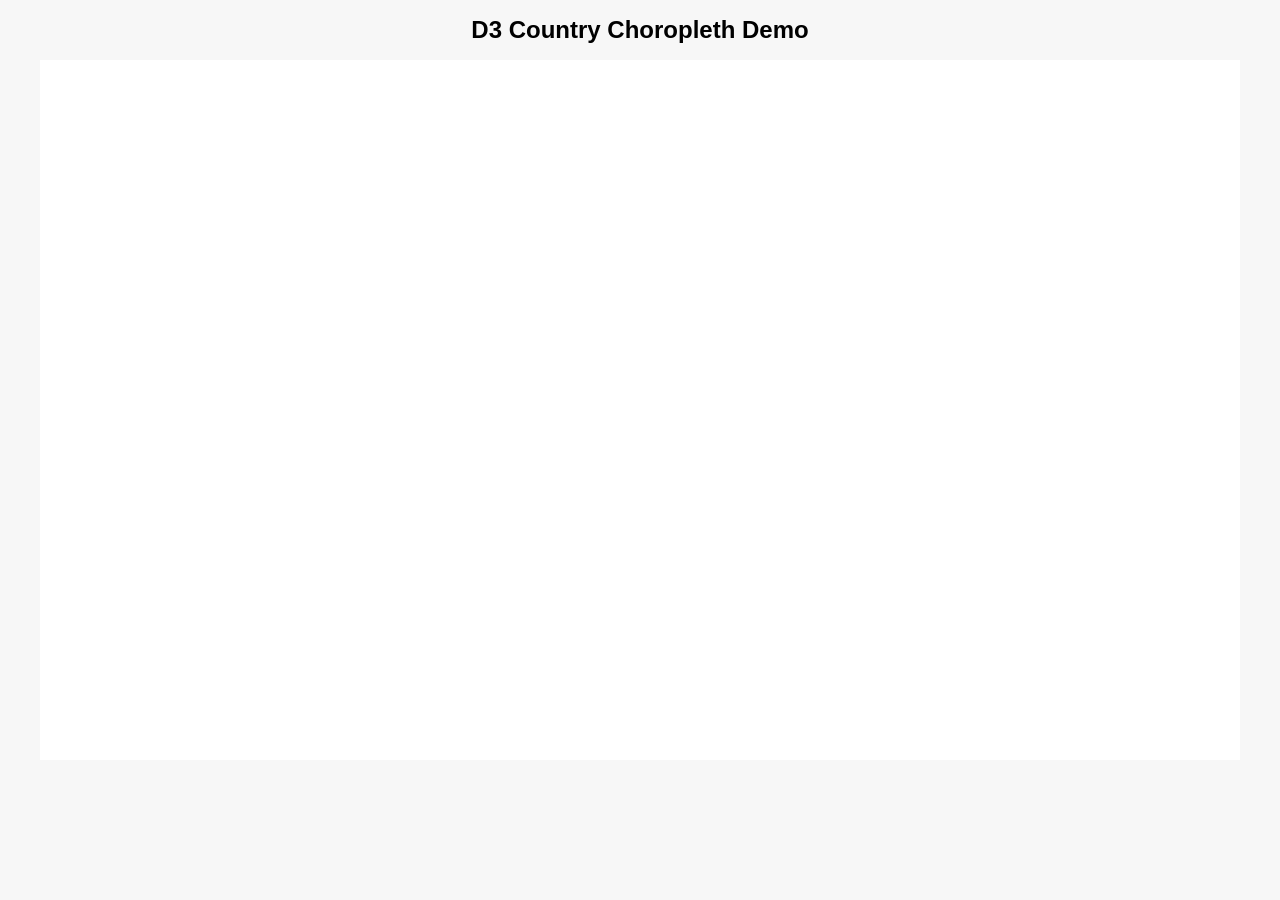
<file: code/visualization-tool/world_choropleth.html>
<!DOCTYPE html>
<html lang="en">
<head>
  <meta charset="UTF-8" />
  <meta name="viewport" content="width=device-width, initial-scale=1.0" />
  <title>D3 Choropleth Demo</title>
  <script src="https://d3js.org/d3.v7.min.js"></script>
  <style>
    body {
      margin: 0;
      font-family: Arial, sans-serif;
      background: #f7f7f7;
    }

    .title {
      text-align: center;
      padding: 16px;
      font-size: 24px;
      font-weight: bold;
    }

    svg {
      display: block;
      margin: 0 auto;
      background: white;
    }

    .country {
      stroke: #666;
      stroke-width: 0.5px;
      cursor: pointer;
    }

    .country:hover {
      stroke: black;
      stroke-width: 1px;
    }

    .label {
      font-size: 7px;
      fill: #222;
      text-anchor: middle;
      pointer-events: none;
    }

    .tooltip {
      position: absolute;
      background: rgba(0, 0, 0, 0.85);
      color: white;
      padding: 8px 10px;
      border-radius: 6px;
      font-size: 13px;
      pointer-events: none;
      opacity: 0;
    }

    .legend text {
      font-size: 12px;
      fill: #222;
    }
  </style>
</head>
<body>
  <div class="title">D3 Country Choropleth Demo</div>
  <svg width="1200" height="700"></svg>
  <div class="tooltip"></div>

  <script>
    const width = 1200;
    const height = 700;

    const svg = d3.select("svg");
    const tooltip = d3.select(".tooltip");

    const projection = d3.geoNaturalEarth1()
      .scale(220)
      .translate([width / 2, height / 2 + 20]);

    const path = d3.geoPath().projection(projection);

    const color = d3.scaleSequential()
      .domain([40, 100])
      .interpolator(d3.interpolateTurbo);

    function getCountryName(props, i) {
      return (
        props.shapeName ||
        props.name ||
        props.NAME ||
        props.ADMIN ||
        props.admin ||
        `Country ${i + 1}`
      );
    }

    d3.json("data/geojson/countries.geojson").then(data => {
      data.features.forEach((feature, i) => {
        const props = feature.properties || (feature.properties = {});
        props.display_name = getCountryName(props, i);
        props.dummy_score = 40 + ((i * 7) % 61);
      });

      svg.selectAll(".country")
        .data(data.features)
        .join("path")
        .attr("class", "country")
        .attr("d", path)
        .attr("fill", d => color(d.properties.dummy_score))
        .attr("fill-opacity", 0.85)
        .on("mousemove", function(event, d) {
          tooltip
            .style("opacity", 1)
            .html(`
              <strong>${d.properties.display_name}</strong><br/>
              Dummy Score: ${d.properties.dummy_score}
            `)
            .style("left", (event.pageX + 12) + "px")
            .style("top", (event.pageY + 12) + "px");
        })
        .on("mouseleave", function() {
          tooltip.style("opacity", 0);
        });

      svg.selectAll(".label")
        .data(data.features)
        .join("text")
        .attr("class", "label")
        .attr("transform", d => {
          const c = path.centroid(d);
          return `translate(${c[0]},${c[1]})`;
        })
        .text(d => d.properties.display_name);

      // Legend
      const legendWidth = 220;
      const legendHeight = 14;
      const legendX = 40;
      const legendY = height - 60;

      const defs = svg.append("defs");
      const gradient = defs.append("linearGradient")
        .attr("id", "legend-gradient");

      d3.range(0, 1.01, 0.1).forEach(t => {
        gradient.append("stop")
          .attr("offset", `${t * 100}%`)
          .attr("stop-color", d3.interpolateTurbo(t));
      });

      svg.append("rect")
        .attr("x", legendX)
        .attr("y", legendY)
        .attr("width", legendWidth)
        .attr("height", legendHeight)
        .attr("fill", "url(#legend-gradient)");

      const legendScale = d3.scaleLinear()
        .domain([40, 100])
        .range([legendX, legendX + legendWidth]);

      const legendAxis = d3.axisBottom(legendScale)
        .ticks(5)
        .tickSize(6);

      svg.append("g")
        .attr("class", "legend")
        .attr("transform", `translate(0, ${legendY + legendHeight})`)
        .call(legendAxis);

      svg.append("text")
        .attr("x", legendX)
        .attr("y", legendY - 8)
        .text("Dummy Score")
        .style("font-size", "13px")
        .style("font-weight", "bold");
    });
  </script>
</body>
</html>
</file>
